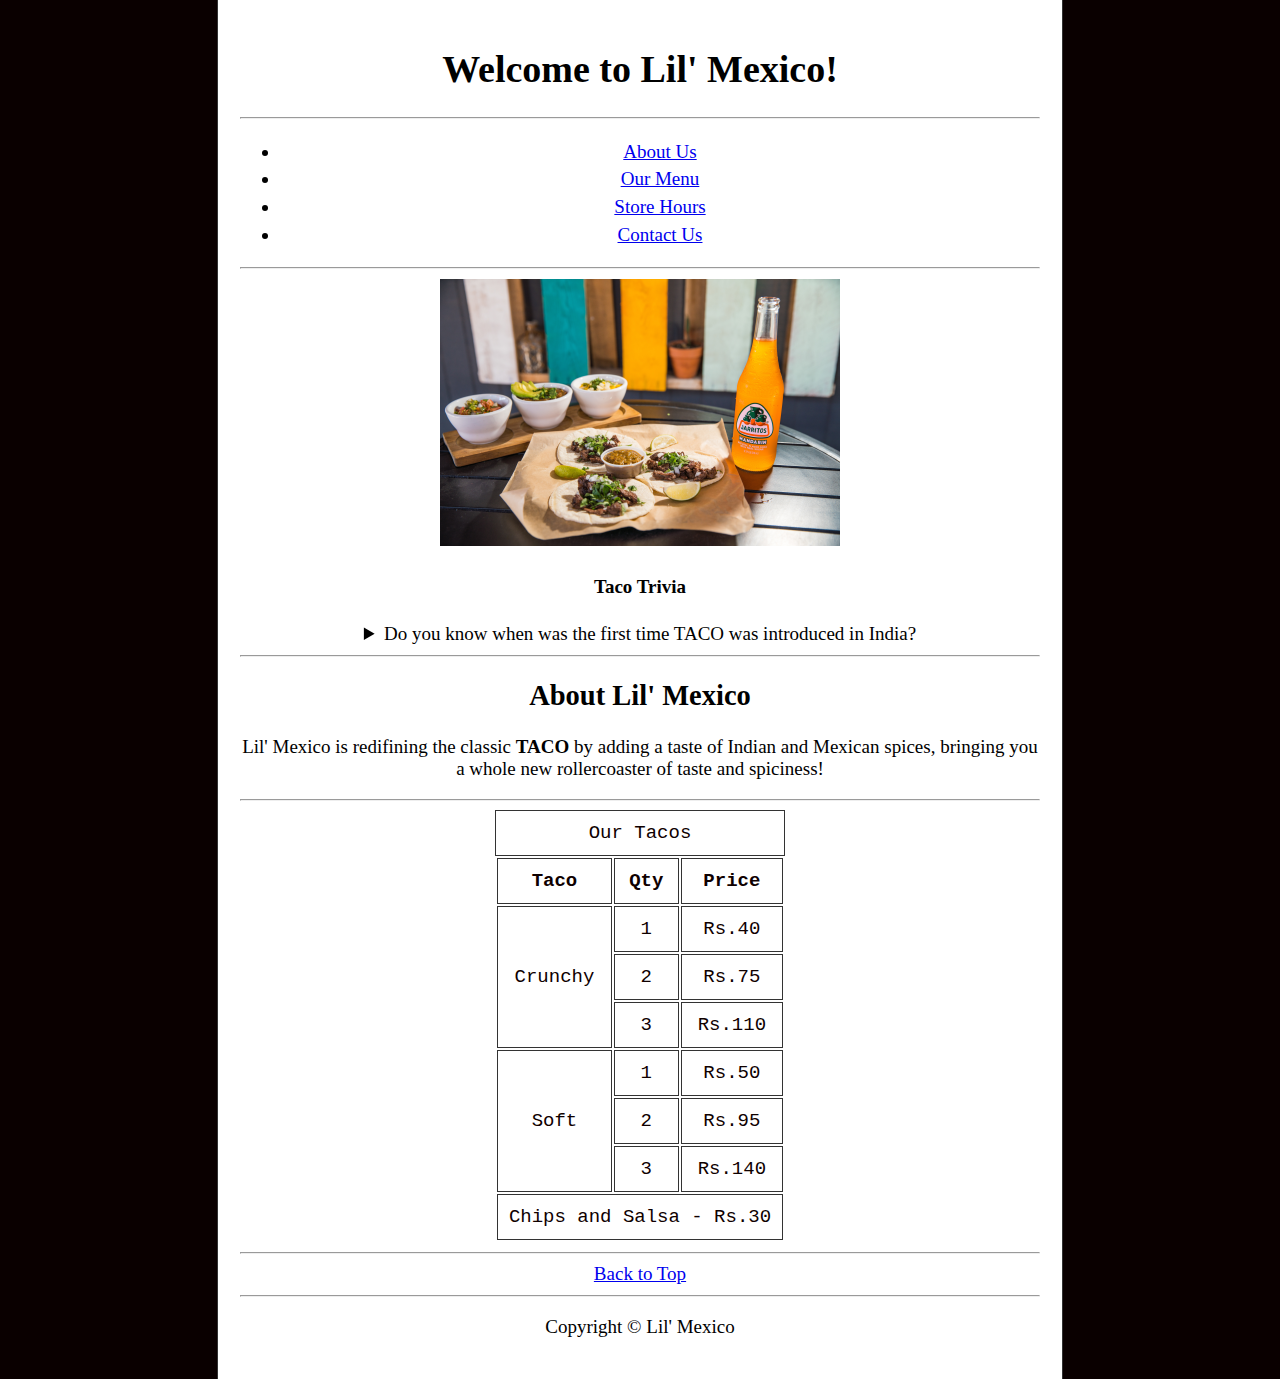
<file: index.html>
<!DOCTYPE html>
<html lang="en-US">
  <head>
	<meta charset="UTF-8">
	<link rel="icon" href="favicon.ico">
	<link rel="stylesheet" href="css/style.css">
	<link rel="preconnect" href="https://fonts.googleapis.com"> 	
	<link rel="preconnect" href="https://fonts.gstatic.com" crossorigin>
	<link href="https://fonts.googleapis.com/css2?family=Josefin+Sans:ital,wght@0,300;0,400;0,600;0,700;1,700&display=swap" rel="stylesheet">    
	<title>Lil' Mexico</title>
  </head>
  <body>
	<h1 id="topIndex">Welcome to Lil' Mexico!</h1>
	<hr>
	<nav>
	  <ul>
	  	<li><a href="#about">About Us</a></li>
	  	<li><a href="#menu">Our Menu</a></li>
	  	<li><a href="hours.html">Store Hours</a></li>
	  	<li><a href="contact.html">Contact Us</a></li>
	  <ul>
	</nav>
	<hr>
	<img src="img/tacos_and_drink_400x267.png" width="400" height="267" alt="Image with tacos">	
	<br>
	<aside>
	  <h4 id= "about">Taco Trivia</h4>
		<details>
			<summary>Do you know when was the first time TACO was introduced in India?</summary>
			<p>Officialy, Taco Bell, a well-known franchise, tried introducing the <strong>TACO</strong> in the Indian market during the late 2010's </p>
		</details>
	</aside>
	<hr>	
	<section>
		<h2>About Lil' Mexico</h2>
		<p>Lil' Mexico is redifining the classic <strong>TACO</strong> by adding a taste of Indian and Mexican spices, bringing you a whole new rollercoaster of taste and spiciness! </p>
	</section>
	<hr>
	<section id="menu">
		<table>
		  <caption>Our Tacos</caption>
		  <tr>
			<th>Taco</th>
			<th>Qty</th>
			<th>Price</th>
		  </tr>	
		  <tr>
			<td rowspan="3">Crunchy</td>
			<td>1</td>
			<td>Rs.40</td>
		  </tr>
		  <tr>
			<td>2</td>
			<td>Rs.75</td>
		  </tr>
		  <tr>
			<td>3</td>
			<td>Rs.110</td>
		  </tr>
		  <tr>
			<td rowspan="3">Soft</td>
			<td>1</td>
			<td>Rs.50</td>
		  </tr>
		  <tr>
			<td>2</td>
			<td>Rs.95</td>
		  </tr>
		  <tr>
			<td>3</td>
			<td>Rs.140</td>
		  </tr>	
		  <tr>
		  	<td colspan="3">Chips and Salsa - Rs.30</td>
		  </tr>
		</table>  
	</section>
	<hr>
	<a href="#topIndex">Back to Top</a>
	<hr>
	<p>Copyright &copy Lil' Mexico</p>
  </body>
</html>
</file>
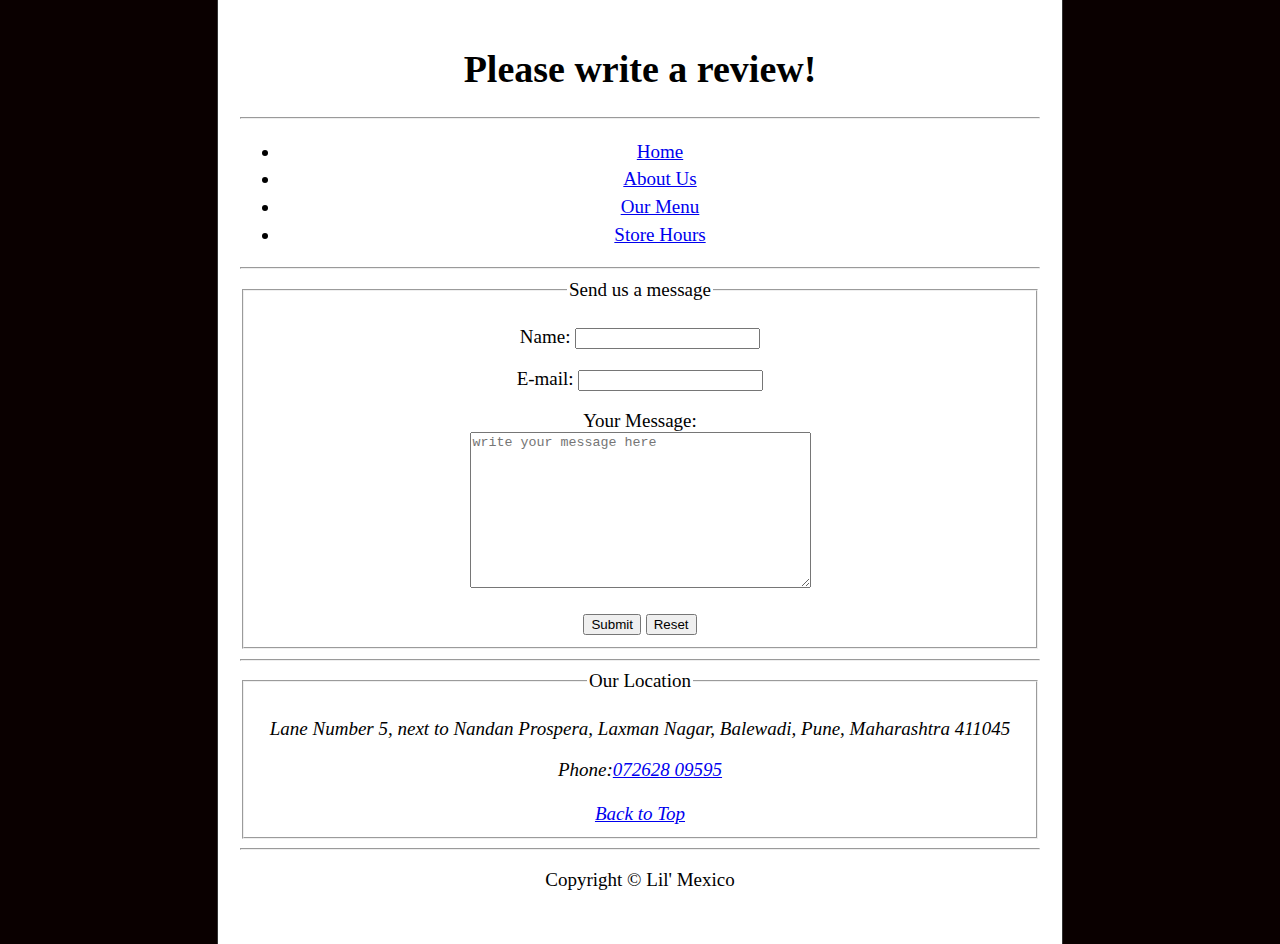
<file: contact.html>
<!DOCTYPE html>
<html lang="en-US">
  <head>
	<meta charset="UTF-8">
	<link rel="icon" href="favicon.ico">
	<link rel="stylesheet" href="css/style.css">  
	<title>Contact Us</title>
  </head>
  <body>
	<h1 id="topContact">Please write a review!</h1>
	<hr>
	<nav>
	  <ul>
	  	<li><a href="index.html">Home</a></li>
	  	<li><a href="index.html#about">About Us</a></li>
	  	<li><a href="index.html#menu">Our Menu</a></li>
	  	<li><a href="hours.html">Store Hours</a></li>
	  <ul>
	</nav>
	<hr>
	<fieldset>
	  <legend>Send us a message</legend>
	  <form action="https://httpbin.org/post" method="post">
	     <p>		
		<label for="name">Name:</label>
		<input type="text" name="name" id="name">
	     </p>		
	     <p>
		<label for="mail">E-mail:</label>
		<input type="email" name="mail" id="mail">
	     </p>
	     <p>
		<label for="message" id="temp">Your Message:</label>
		<br>
		<textarea name="message" id="message" cols="40" rows="10" placeholder="write your message here"></textarea>
	     </p>
	  <button type="submit">Submit</button>
	  <button type="reset">Reset</button>
	  </form>
	</fieldset>
	<hr>
	<fieldset>
		<legend>Our Location</legend>
		<address>
		  <p>Lane Number 5, next to Nandan Prospera, Laxman Nagar, Balewadi, Pune, Maharashtra 411045</p>
		Phone:<a href="tel:072628 09595">072628 09595</a>		
		<br><br>		
		<a href="#topContact">Back to Top</a>	
		</address>	
	</fieldset>
		<hr>
		<p>Copyright &copy Lil' Mexico</p>
  </body>
</html>
</file>
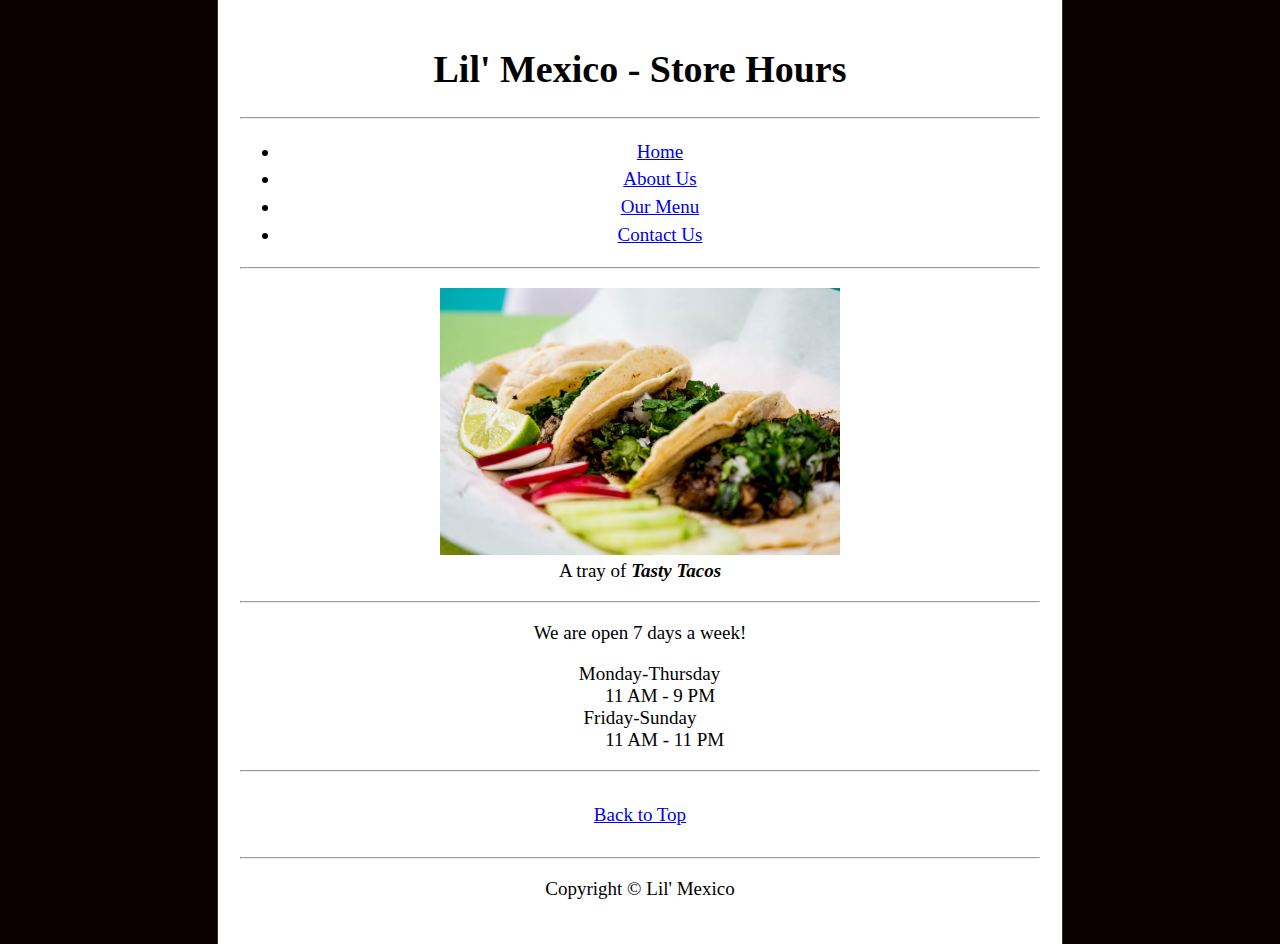
<file: hours.html>
<!DOCTYPE html>
<html lang="en-US">
  <head>
	<meta charset="UTF-8">
	<link rel="icon" href="favicon.ico">
	<link rel="stylesheet" href="css/style.css">  
	<title>Working Hours</title>
  </head>
  <body>
	<h1 id="topHours">Lil' Mexico - Store Hours</h1>
	<hr>
	<nav>
	  <ul>
	  	<li><a href="index.html">Home</a></li>
	  	<li><a href="index.html#about">About Us</a></li>
	  	<li><a href="index.html#menu">Our Menu</a></li>
	  	<li><a href="contact.html">Contact Us</a></li>
	  <ul>
	</nav>
	<hr>
	<figure>	
	<img src="img/tacos_tray_400x267.png" width="400" height="267" alt="Close-up image of tacos">	
	<figcaption>A tray of <strong><em>Tasty Tacos</em></strong></figcaption>	
	</figure>
	<hr>
	<section>
		<p>We are open 7 days a week!</p>
		<dl>
			<dt>&nbsp;&nbsp;&nbsp;&nbsp;Monday-Thursday</dt>
			<dd>11 AM - 9 PM</dd>
			<dt>Friday-Sunday</dt>
			<dd>&nbsp;&nbsp;11 AM - 11 PM</dd>
		</dl>
	</section>
	<hr>
	<br>
	<a href="#topHours">Back to Top</a>
	<br>
	<br>
	<hr>
	<p>Copyright &copy Lil' Mexico</p>
  </body>

</html>
</file>
<file: css/style.css>
html {
    font-size: 22px;
    background-color:#0A0000;
}

body {
    color:#000000;
    background-color:#ffffff;
    min-height: 100vh;
    max-width: 800px;
    margin: 0 auto;
    padding: 1rem;
    border-left: 1px solid #333;
    border-right: 1px solid #333;
    text-align: center;
    font-size: 19px;
    font-weight: 400;

}

nav{
    line-height: 1.45;
}
a:hover{
    color:darkgray;
}	
table{
	margin:0 auto;
}

th, td, caption {
    color:#0F0000;
    border: 1px solid #333;
    font-family: 'Courier New', Courier, monospace;
    border-collapse: separate;
    padding: 0.5rem;
}
</file>
